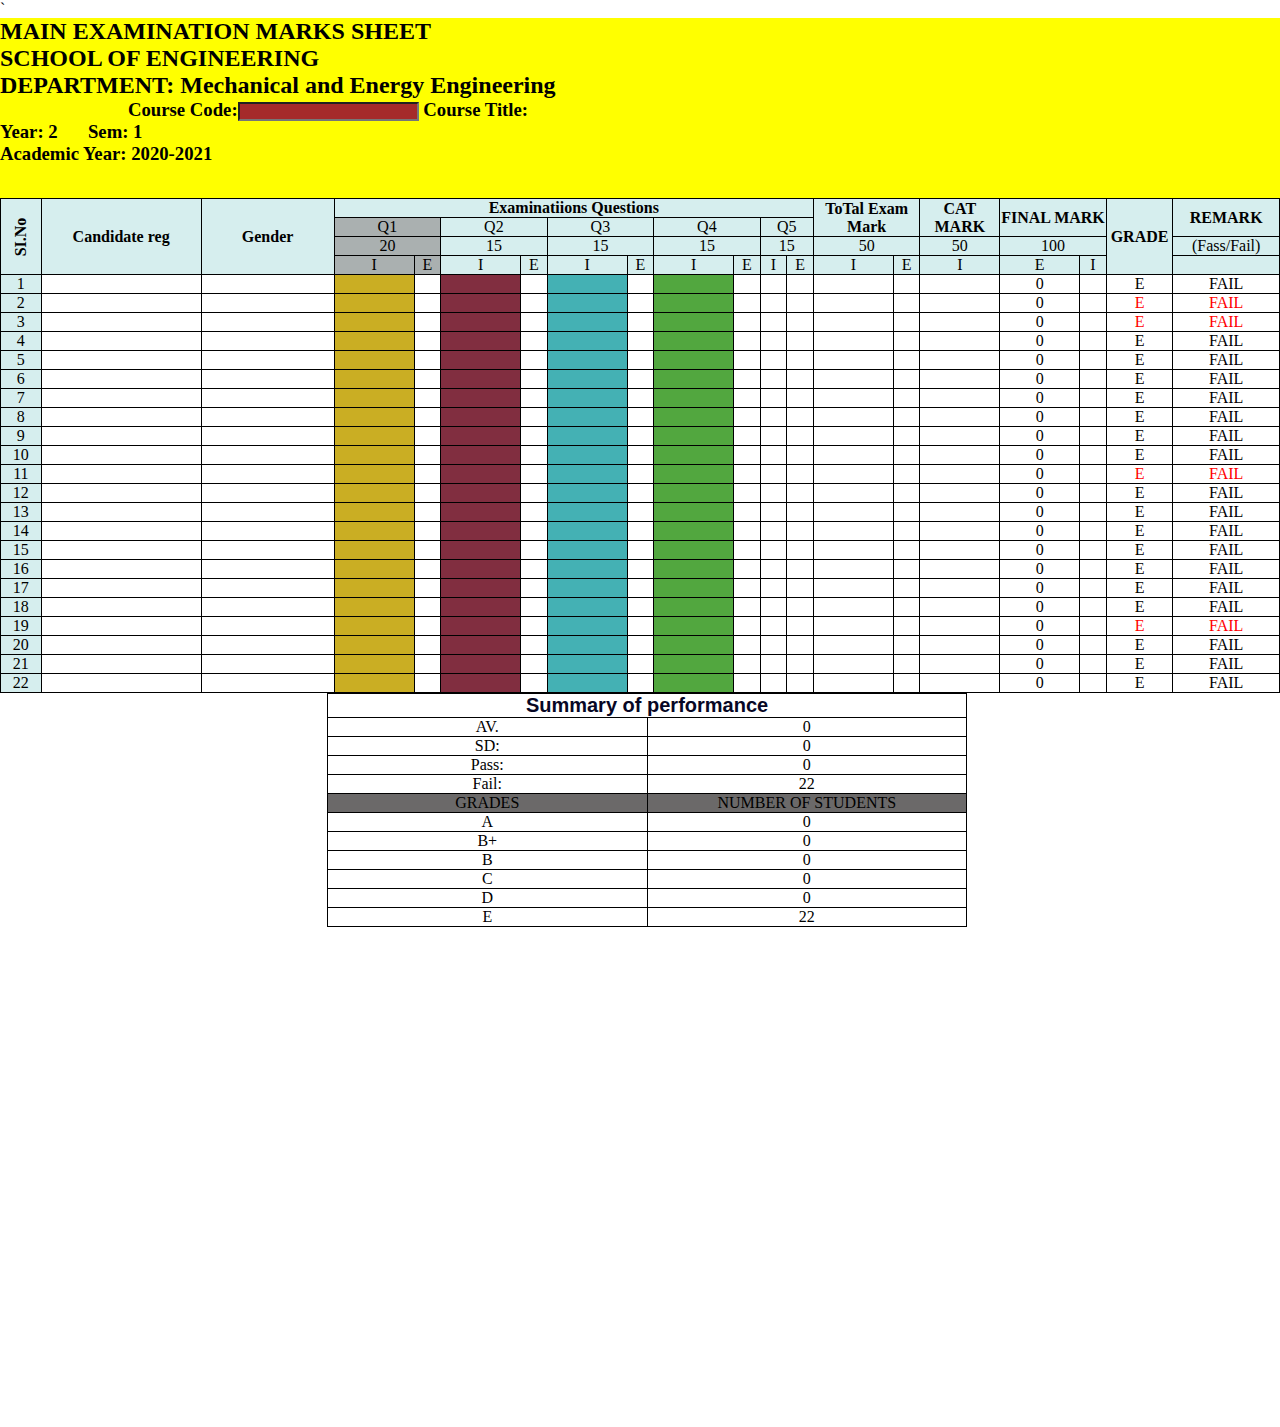
<file: index.html>
`<!DOCTYPE html>
<html lang="en">
<head>
    <meta charset="UTF-8">
    <meta name="viewport" content="width=device-width, initial-scale=1.0">
    <title>Document</title>
    <link rel="stylesheet" href="style.css">
</head>
<body>
    

<div class="he">
  <h2>MAIN EXAMINATION MARKS SHEET</h2>
  <h2>SCHOOL OF ENGINEERING</h2>
  <h2>DEPARTMENT: Mechanical and Energy Engineering</h2>
  <h3 style="margin-left: 10%;">Course Code:<input type="text"> Course Title:  </h3>
    <h3>
        <span> Year: 2  </span>  <span  style="margin-left:2%;">Sem: 1 </span>
    </h3>
  <h3>Academic Year: 2020-2021</h3>
</div>

<div class="tab"  style="overflow-x:auto;">
    <table  >
        <colgroup>
            <col span="1" style="background-color:#D6EEEE">
          </colgroup>
          <colgroup>
            <col span="2">
            <col span="1" style="background-color: rgb(202, 174, 35)">

            <col span="1">
            <col span="1" style="background-color: rgb(129, 46, 64)">
            <col span="1">
            <col span="1" style="background-color: rgb(68, 177, 180)">
            <col span="1">
            <col span="1" style="background-color: rgb(82, 167, 63)">
          </colgroup>
        <tr class="d">
            <th rowspan="4" style="width:2%;" class="vertical">SI.No</th>
            <th rowspan="4" style="width:12%">Candidate reg</th>
            <th rowspan="4" style="width:10%"> Gender</th>
            <th colspan="10" style="width:40%" >Examinatiions Questions</th>
        
            <th rowspan="2" colspan="2"  style="width:10%">ToTal Exam Mark</th>
            
          
            <th rowspan="2" colspan="" style="width:5%">CAT MARK</th>
            <th rowspan="2" colspan="2"  style="width:8%">FINAL MARK</th>
            <th rowspan="4"  style="width:5%">GRADE</th>
            <th rowspan="2"  style="width:8%">REMARK</th>
        </tr>
        <tr class="q">
            <td colspan="2" class="q1">Q1 </td>
            <td colspan="2">Q2</td>
            <td colspan="2">Q3</td>
            <td colspan="2">Q4 </td>
            <td colspan="2">Q5</td>
            
        </tr>
        <tr class="j">
            <td colspan="2" class="q1">20</td>
            <td colspan="2">15</td>
            <td colspan="2">15</td>
            <td colspan="2">15</td>
            <td colspan="2">15</td>
            <td colspan="2">50</td>
            <td colspan="">50</td>
            <td colspan="2">100</td>
            <td >(Fass/Fail)</td>
        </tr>
        
     
<tr class="j" >
    
    
   
    <td  class="q1" style="width: 6%;">I</td>
    <td class="q1" style="width: 2%;">E</td>
    <td style="width: 6%;">I</td>
    <td style="width: 2%;">E</td>
    <td style="width: 6%;">I</td>
    <td style="width: 2%;">E</td>
    <td style="width: 6%;">I</td>
    <td style="width: 2%;">E</td>
    <td style="width: 2%;">I</td>
    <td style="width: 2%;">E</td>
    <td style="width: 6%;">I</td>
    <td style="width: 2%;">E</td>
    <td style="width: 6%;">I</td>
    <td style="width: 6%;">E</td>
    <td style="width: 2%;">I</td>
    <td></td>
    

    
    
   
   
   
</tr>
 <tr>
          <td>1</td>
            <td></td>
            <td></td>
            <td></td>
            <td ></td>
            <td></td>
            <td></td>
            <td></td>
            <td></td>
            <td ></td>
            <td></td>
            <td></td>
            <td></td>
            <td></td>
            <td ></td>
            <td></td>
            <td>0</td>
            <td></td>
            <td >E</td>
            <td>FAIL</td>

 </tr>
 
</tr>
 <tr>
          <td>2</td>
            <td></td>
            <td></td>
            <td></td>
            <td ></td>
            <td></td>
            <td></td>
            <td></td>
            <td></td>
            <td ></td>
            <td></td>
            <td></td>
            <td></td>
            <td></td>
            <td ></td>
            <td></td>
            <td>0</td>
            <td></td>
            <td  class="red">E</td>
            <td class="red">FAIL</td>

 </tr>
 
</tr>
 <tr>
          <td>3</td>
            <td></td>
            <td></td>
            <td></td>
            <td ></td>
            <td></td>
            <td></td>
            <td></td>
            <td></td>
            <td ></td>
            <td></td>
            <td></td>
            <td></td>
            <td></td>
            <td ></td>
            <td></td>
            <td>0</td>
            <td></td>
            <td class="red">E</td>
            <td class="red">FAIL</td>

 </tr>
 
</tr>
 <tr>
          <td>4</td>
            <td></td>
            <td></td>
            <td></td>
            <td ></td>
            <td></td>
            <td></td>
            <td></td>
            <td></td>
            <td ></td>
            <td></td>
            <td></td>
            <td></td>
            <td></td>
            <td ></td>
            <td></td>
            <td>0</td>
            <td></td>
            <td >E</td>
            <td>FAIL</td>

 </tr>
 
</tr>
 <tr>
          <td>5</td>
            <td></td>
            <td></td>
            <td></td>
            <td ></td>
            <td></td>
            <td></td>
            <td></td>
            <td></td>
            <td ></td>
            <td></td>
            <td></td>
            <td></td>
            <td></td>
            <td ></td>
            <td></td>
            <td>0</td>
            <td></td>
            <td >E</td>
            <td>FAIL</td>

 </tr>
 
</tr>
 <tr>
          <td>6</td>
            <td></td>
            <td></td>
            <td></td>
            <td ></td>
            <td></td>
            <td></td>
            <td></td>
            <td></td>
            <td ></td>
            <td></td>
            <td></td>
            <td></td>
            <td></td>
            <td ></td>
            <td></td>
            <td>0</td>
            <td></td>
            <td >E</td>
            <td>FAIL</td>

 </tr>
 
</tr>
 <tr>
          <td>7</td>
            <td></td>
            <td></td>
            <td></td>
            <td ></td>
            <td></td>
            <td></td>
            <td></td>
            <td></td>
            <td ></td>
            <td></td>
            <td></td>
            <td></td>
            <td></td>
            <td ></td>
            <td></td>
            <td>0</td>
            <td></td>
            <td >E</td>
            <td>FAIL</td>

 </tr>
 
</tr>
 <tr>
          <td>8</td>
            <td></td>
            <td></td>
            <td></td>
            <td ></td>
            <td></td>
            <td></td>
            <td></td>
            <td></td>
            <td ></td>
            <td></td>
            <td></td>
            <td></td>
            <td></td>
            <td ></td>
            <td></td>
            <td>0</td>
            <td></td>
            <td >E</td>
            <td>FAIL</td>

 </tr>
 
</tr>
 <tr>
          <td>9</td>
            <td></td>
            <td></td>
            <td></td>
            <td ></td>
            <td></td>
            <td></td>
            <td></td>
            <td></td>
            <td ></td>
            <td></td>
            <td></td>
            <td></td>
            <td></td>
            <td ></td>
            <td></td>
            <td>0</td>
            <td></td>
            <td >E</td>
            <td>FAIL</td>

 </tr>
 
</tr>
 <tr>
          <td>10</td>
            <td></td>
            <td></td>
            <td></td>
            <td ></td>
            <td></td>
            <td></td>
            <td></td>
            <td></td>
            <td ></td>
            <td></td>
            <td></td>
            <td></td>
            <td></td>
            <td ></td>
            <td></td>
            <td>0</td>
            <td></td>
            <td >E</td>
            <td>FAIL</td>

 </tr>
 
</tr>
 <tr>
          <td>11</td>
            <td></td>
            <td></td>
            <td></td>
            <td ></td>
            <td></td>
            <td></td>
            <td></td>
            <td></td>
            <td ></td>
            <td></td>
            <td></td>
            <td></td>
            <td></td>
            <td ></td>
            <td></td>
            <td>0</td>
            <td></td>
            <td class="red" >E</td>
            <td class="red">FAIL</td>

 </tr>
 
</tr>
 <tr>
          <td>12</td>
            <td></td>
            <td></td>
            <td></td>
            <td ></td>
            <td></td>
            <td></td>
            <td></td>
            <td></td>
            <td ></td>
            <td></td>
            <td></td>
            <td></td>
            <td></td>
            <td ></td>
            <td></td>
            <td>0</td>
            <td></td>
            <td >E</td>
            <td>FAIL</td>

 </tr>
 
</tr>
 <tr>
          <td>13</td>
            <td></td>
            <td></td>
            <td></td>
            <td ></td>
            <td></td>
            <td></td>
            <td></td>
            <td></td>
            <td ></td>
            <td></td>
            <td></td>
            <td></td>
            <td></td>
            <td ></td>
            <td></td>
            <td>0</td>
            <td></td>
            <td >E</td>
            <td>FAIL</td>

 </tr>
 
</tr>
 <tr>
          <td>14</td>
            <td></td>
            <td></td>
            <td></td>
            <td ></td>
            <td></td>
            <td></td>
            <td></td>
            <td></td>
            <td ></td>
            <td></td>
            <td></td>
            <td></td>
            <td></td>
            <td ></td>
            <td></td>
            <td>0</td>
            <td></td>
            <td>E</td>
            <td>FAIL</td>

 </tr>
 
</tr>
 <tr>
          <td>15</td>
            <td></td>
            <td></td>
            <td></td>
            <td ></td>
            <td></td>
            <td></td>
            <td></td>
            <td></td>
            <td ></td>
            <td></td>
            <td></td>
            <td></td>
            <td></td>
            <td ></td>
            <td></td>
            <td>0</td>
            <td></td>
            <td >E</td>
            <td>FAIL</td>

 </tr>
 
</tr>
 <tr>
          <td>16</td>
            <td></td>
            <td></td>
            <td></td>
            <td ></td>
            <td></td>
            <td></td>
            <td></td>
            <td></td>
            <td ></td>
            <td></td>
            <td></td>
            <td></td>
            <td></td>
            <td ></td>
            <td></td>
            <td>0</td>
            <td></td>
            <td >E</td>
            <td>FAIL</td>

 </tr>
 
</tr>
 <tr>
          <td>17</td>
            <td></td>
            <td></td>
            <td></td>
            <td ></td>
            <td></td>
            <td></td>
            <td></td>
            <td></td>
            <td ></td>
            <td></td>
            <td></td>
            <td></td>
            <td></td>
            <td ></td>
            <td></td>
            <td>0</td>
            <td></td>
            <td >E</td>
            <td>FAIL</td>

 </tr>
 
</tr>
 <tr>
          <td>18</td>
            <td></td>
            <td></td>
            <td></td>
            <td ></td>
            <td></td>
            <td></td>
            <td></td>
            <td></td>
            <td ></td>
            <td></td>
            <td></td>
            <td></td>
            <td></td>
            <td ></td>
            <td></td>
            <td>0</td>
            <td></td>
            <td >E</td>
            <td>FAIL</td>

 </tr>
 
</tr>
 <tr>
          <td>19</td>
            <td></td>
            <td></td>
            <td></td>
            <td ></td>
            <td></td>
            <td></td>
            <td></td>
            <td></td>
            <td ></td>
            <td></td>
            <td></td>
            <td></td>
            <td></td>
            <td ></td>
            <td></td>
            <td>0</td>
            <td></td>
            <td  class="red">E</td>
            <td class="red">FAIL</td>

 </tr>
 
</tr>
 <tr>
          <td>20</td>
            <td></td>
            <td></td>
            <td></td>
            <td ></td>
            <td></td>
            <td></td>
            <td></td>
            <td></td>
            <td ></td>
            <td></td>
            <td></td>
            <td></td>
            <td></td>
            <td ></td>
            <td></td>
            <td>0</td>
            <td></td>
            <td >E</td>
            <td>FAIL</td>

 </tr>
 
</tr>
 <tr>
          <td>21</td>
            <td></td>
            <td></td>
            <td></td>
            <td ></td>
            <td></td>
            <td></td>
            <td></td>
            <td></td>
            <td ></td>
            <td></td>
            <td></td>
            <td></td>
            <td></td>
            <td ></td>
            <td></td>
            <td>0</td>
            <td></td>
            <td >E</td>
            <td>FAIL</td>

 </tr>
 
</tr>
 <tr>
          <td>22</td>
            <td></td>
            <td></td>
            <td></td>
            <td ></td>
            <td></td>
            <td></td>
            <td></td>
            <td></td>
            <td ></td>
            <td></td>
            <td></td>
            <td></td>
            <td></td>
            <td ></td>
            <td></td>
            <td>0</td>
            <td></td>
            <td >E</td>
            <td>FAIL</td>

 </tr>

 <tr>
  <table class="tab2">
    <tr>
        <th colspan="2" style="width: 100%; font-family: Impact, Haettenschweiler, 'Arial Narrow Bold', sans-serif; color: rgb(7, 7, 37); font-size: 20px;" > <h4> Summary of performance

        </h4></th>
    </tr>
    <tr>
        <td style="width: 50%;">AV.</td>
        <td>
            0
        </td>

        
    </tr>
    <tr>
        <td>SD:</td>
        <td>
            0
        </td>
       
    </tr>
    <tr>
        <td>Pass:</td>
        <td>
            0
        </td>
       
    </tr>
    <tr>
        <td>Fail:</td>
        <td>
            22
        </td>
       
    </tr>

    <tr class="gr">
        <td>GRADES</td>
        <td>
            NUMBER OF STUDENTS					
        </td>
       
    </tr>

    <tr>
        <td style="width: 50%;">A</td>
        <td>
    0
        </td>

        
    </tr>
    <tr>
        <td>B+</td>
        <td>
            0
        </td>
       
    </tr>
    <tr>
        <td>B</td>
        <td>
            0
        </td>
       
    </tr>
    <tr>
        <td>C</td>
        <td>
            0
        </td>
       
    </tr>
    <tr>
        <td>D</td>
        <td>
            0
        </td>
       
    </tr>
    <tr>
        <td>E</td>
        <td>
            22
        </td>
       
    </tr>
  </table>
 </tr>
 
 


    </table>
</div>

</body>
</html>
</file>
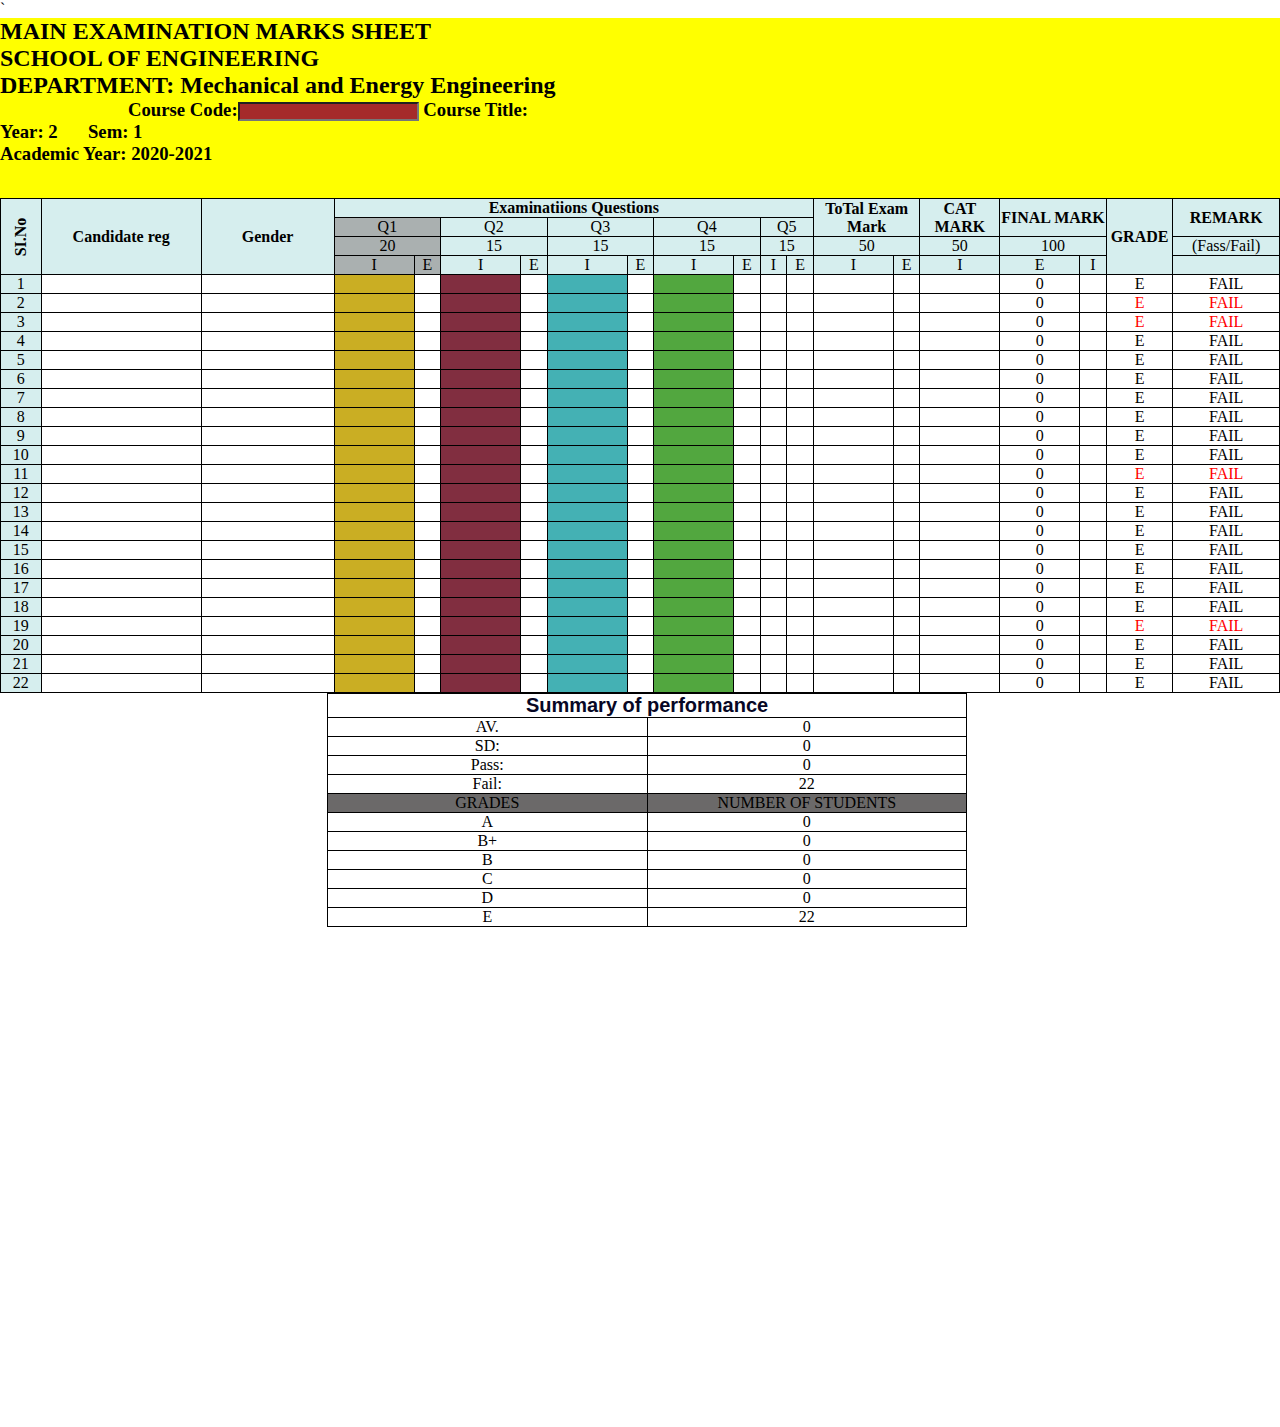
<file: HTML&CSS/Assignment.html>
`<!DOCTYPE html>
<html lang="en">
<head>
    <meta charset="UTF-8">
    <meta name="viewport" content="width=device-width, initial-scale=1.0">
    <title>Document</title>
    <link rel="stylesheet" href="style.css">
</head>
<body>
    

<div class="he">
  <h2>MAIN EXAMINATION MARKS SHEET</h2>
  <h2>SCHOOL OF ENGINEERING</h2>
  <h2>DEPARTMENT: Mechanical and Energy Engineering</h2>
  <h3 style="margin-left: 10%;">Course Code:<input type="text"> Course Title:  </h3>
    <h3>
        <span> Year: 2  </span>  <span  style="margin-left:2%;">Sem: 1 </span>
    </h3>
  <h3>Academic Year: 2020-2021</h3> 
</div>

<div class="tab"  style="overflow-x:auto;">
    <table  >
        <colgroup>
            <col span="1" style="background-color:#D6EEEE">
          </colgroup>
          <colgroup>
            <col span="2">
            <col span="1" style="background-color: rgb(202, 174, 35)">

            <col span="1">
            <col span="1" style="background-color: rgb(129, 46, 64)">
            <col span="1">
            <col span="1" style="background-color: rgb(68, 177, 180)">
            <col span="1">
            <col span="1" style="background-color: rgb(82, 167, 63)">
          </colgroup>
        <tr class="d">
            <th rowspan="4" style="width:2%;" class="vertical">SI.No</th>
            <th rowspan="4" style="width:12%">Candidate reg</th>
            <th rowspan="4" style="width:10%"> Gender</th>
            <th colspan="10" style="width:40%" >Examinatiions Questions</th>
        
            <th rowspan="2" colspan="2"  style="width:10%">ToTal Exam Mark</th>
            
          
            <th rowspan="2" colspan="" style="width:5%">CAT MARK</th>
            <th rowspan="2" colspan="2"  style="width:8%">FINAL MARK</th>
            <th rowspan="4"  style="width:5%">GRADE</th>
            <th rowspan="2"  style="width:8%">REMARK</th>
        </tr>
        <tr class="q">
            <td colspan="2" class="q1">Q1 </td>
            <td colspan="2">Q2</td>
            <td colspan="2">Q3</td>
            <td colspan="2">Q4 </td>
            <td colspan="2">Q5</td>
            
        </tr>
        <tr class="j">
            <td colspan="2" class="q1">20</td>
            <td colspan="2">15</td>
            <td colspan="2">15</td>
            <td colspan="2">15</td>
            <td colspan="2">15</td>
            <td colspan="2">50</td>
            <td colspan="">50</td>
            <td colspan="2">100</td>
            <td >(Fass/Fail)</td>
        </tr>
        
     
<tr class="j" >
    
    
   
    <td  class="q1" style="width: 6%;">I</td>
    <td class="q1" style="width: 2%;">E</td>
    <td style="width: 6%;">I</td>
    <td style="width: 2%;">E</td>
    <td style="width: 6%;">I</td>
    <td style="width: 2%;">E</td>
    <td style="width: 6%;">I</td>
    <td style="width: 2%;">E</td>
    <td style="width: 2%;">I</td>
    <td style="width: 2%;">E</td>
    <td style="width: 6%;">I</td>
    <td style="width: 2%;">E</td>
    <td style="width: 6%;">I</td>
    <td style="width: 6%;">E</td>
    <td style="width: 2%;">I</td>
    <td></td>
    

    
    
   
   
   
</tr>
 <tr>
          <td>1</td>
            <td></td>
            <td></td>
            <td></td>
            <td ></td>
            <td></td>
            <td></td>
            <td></td>
            <td></td>
            <td ></td>
            <td></td>
            <td></td>
            <td></td>
            <td></td>
            <td ></td>
            <td></td>
            <td>0</td>
            <td></td>
            <td >E</td>
            <td>FAIL</td>

 </tr>
 
</tr>
 <tr>
          <td>2</td>
            <td></td>
            <td></td>
            <td></td>
            <td ></td>
            <td></td>
            <td></td>
            <td></td>
            <td></td>
            <td ></td>
            <td></td>
            <td></td>
            <td></td>
            <td></td>
            <td ></td>
            <td></td>
            <td>0</td>
            <td></td>
            <td  class="red">E</td>
            <td class="red">FAIL</td>

 </tr>
 
</tr>
 <tr>
          <td>3</td>
            <td></td>
            <td></td>
            <td></td>
            <td ></td>
            <td></td>
            <td></td>
            <td></td>
            <td></td>
            <td ></td>
            <td></td>
            <td></td>
            <td></td>
            <td></td>
            <td ></td>
            <td></td>
            <td>0</td>
            <td></td>
            <td class="red">E</td>
            <td class="red">FAIL</td>

 </tr>
 
</tr>
 <tr>
          <td>4</td>
            <td></td>
            <td></td>
            <td></td>
            <td ></td>
            <td></td>
            <td></td>
            <td></td>
            <td></td>
            <td ></td>
            <td></td>
            <td></td>
            <td></td>
            <td></td>
            <td ></td>
            <td></td>
            <td>0</td>
            <td></td>
            <td >E</td>
            <td>FAIL</td>

 </tr>
 
</tr>
 <tr>
          <td>5</td>
            <td></td>
            <td></td>
            <td></td>
            <td ></td>
            <td></td>
            <td></td>
            <td></td>
            <td></td>
            <td ></td>
            <td></td>
            <td></td>
            <td></td>
            <td></td>
            <td ></td>
            <td></td>
            <td>0</td>
            <td></td>
            <td >E</td>
            <td>FAIL</td>

 </tr>
 
</tr>
 <tr>
          <td>6</td>
            <td></td>
            <td></td>
            <td></td>
            <td ></td>
            <td></td>
            <td></td>
            <td></td>
            <td></td>
            <td ></td>
            <td></td>
            <td></td>
            <td></td>
            <td></td>
            <td ></td>
            <td></td>
            <td>0</td>
            <td></td>
            <td >E</td>
            <td>FAIL</td>

 </tr>
 
</tr>
 <tr>
          <td>7</td>
            <td></td>
            <td></td>
            <td></td>
            <td ></td>
            <td></td>
            <td></td>
            <td></td>
            <td></td>
            <td ></td>
            <td></td>
            <td></td>
            <td></td>
            <td></td>
            <td ></td>
            <td></td>
            <td>0</td>
            <td></td>
            <td >E</td>
            <td>FAIL</td>

 </tr>
 
</tr>
 <tr>
          <td>8</td>
            <td></td>
            <td></td>
            <td></td>
            <td ></td>
            <td></td>
            <td></td>
            <td></td>
            <td></td>
            <td ></td>
            <td></td>
            <td></td>
            <td></td>
            <td></td>
            <td ></td>
            <td></td>
            <td>0</td>
            <td></td>
            <td >E</td>
            <td>FAIL</td>

 </tr>
 
</tr>
 <tr>
          <td>9</td>
            <td></td>
            <td></td>
            <td></td>
            <td ></td>
            <td></td>
            <td></td>
            <td></td>
            <td></td>
            <td ></td>
            <td></td>
            <td></td>
            <td></td>
            <td></td>
            <td ></td>
            <td></td>
            <td>0</td>
            <td></td>
            <td >E</td>
            <td>FAIL</td>

 </tr>
 
</tr>
 <tr>
          <td>10</td>
            <td></td>
            <td></td>
            <td></td>
            <td ></td>
            <td></td>
            <td></td>
            <td></td>
            <td></td>
            <td ></td>
            <td></td>
            <td></td>
            <td></td>
            <td></td>
            <td ></td>
            <td></td>
            <td>0</td>
            <td></td>
            <td >E</td>
            <td>FAIL</td>

 </tr>
 
</tr>
 <tr>
          <td>11</td>
            <td></td>
            <td></td>
            <td></td>
            <td ></td>
            <td></td>
            <td></td>
            <td></td>
            <td></td>
            <td ></td>
            <td></td>
            <td></td>
            <td></td>
            <td></td>
            <td ></td>
            <td></td>
            <td>0</td>
            <td></td>
            <td class="red" >E</td>
            <td class="red">FAIL</td>

 </tr>
 
</tr>
 <tr>
          <td>12</td>
            <td></td>
            <td></td>
            <td></td>
            <td ></td>
            <td></td>
            <td></td>
            <td></td>
            <td></td>
            <td ></td>
            <td></td>
            <td></td>
            <td></td>
            <td></td>
            <td ></td>
            <td></td>
            <td>0</td>
            <td></td>
            <td >E</td>
            <td>FAIL</td>

 </tr>
 
</tr>
 <tr>
          <td>13</td>
            <td></td>
            <td></td>
            <td></td>
            <td ></td>
            <td></td>
            <td></td>
            <td></td>
            <td></td>
            <td ></td>
            <td></td>
            <td></td>
            <td></td>
            <td></td>
            <td ></td>
            <td></td>
            <td>0</td>
            <td></td>
            <td >E</td>
            <td>FAIL</td>

 </tr>
 
</tr>
 <tr>
          <td>14</td>
            <td></td>
            <td></td>
            <td></td>
            <td ></td>
            <td></td>
            <td></td>
            <td></td>
            <td></td>
            <td ></td>
            <td></td>
            <td></td>
            <td></td>
            <td></td>
            <td ></td>
            <td></td>
            <td>0</td>
            <td></td>
            <td>E</td>
            <td>FAIL</td>

 </tr>
 
</tr>
 <tr>
          <td>15</td>
            <td></td>
            <td></td>
            <td></td>
            <td ></td>
            <td></td>
            <td></td>
            <td></td>
            <td></td>
            <td ></td>
            <td></td>
            <td></td>
            <td></td>
            <td></td>
            <td ></td>
            <td></td>
            <td>0</td>
            <td></td>
            <td >E</td>
            <td>FAIL</td>

 </tr>
 
</tr>
 <tr>
          <td>16</td>
            <td></td>
            <td></td>
            <td></td>
            <td ></td>
            <td></td>
            <td></td>
            <td></td>
            <td></td>
            <td ></td>
            <td></td>
            <td></td>
            <td></td>
            <td></td>
            <td ></td>
            <td></td>
            <td>0</td>
            <td></td>
            <td >E</td>
            <td>FAIL</td>

 </tr>
 
</tr>
 <tr>
          <td>17</td>
            <td></td>
            <td></td>
            <td></td>
            <td ></td>
            <td></td>
            <td></td>
            <td></td>
            <td></td>
            <td ></td>
            <td></td>
            <td></td>
            <td></td>
            <td></td>
            <td ></td>
            <td></td>
            <td>0</td>
            <td></td>
            <td >E</td>
            <td>FAIL</td>

 </tr>
 
</tr>
 <tr>
          <td>18</td>
            <td></td>
            <td></td>
            <td></td>
            <td ></td>
            <td></td>
            <td></td>
            <td></td>
            <td></td>
            <td ></td>
            <td></td>
            <td></td>
            <td></td>
            <td></td>
            <td ></td>
            <td></td>
            <td>0</td>
            <td></td>
            <td >E</td>
            <td>FAIL</td>

 </tr>
 
</tr>
 <tr>
          <td>19</td>
            <td></td>
            <td></td>
            <td></td>
            <td ></td>
            <td></td>
            <td></td>
            <td></td>
            <td></td>
            <td ></td>
            <td></td>
            <td></td>
            <td></td>
            <td></td>
            <td ></td>
            <td></td>
            <td>0</td>
            <td></td>
            <td  class="red">E</td>
            <td class="red">FAIL</td>

 </tr>
 
</tr>
 <tr>
          <td>20</td>
            <td></td>
            <td></td>
            <td></td>
            <td ></td>
            <td></td>
            <td></td>
            <td></td>
            <td></td>
            <td ></td>
            <td></td>
            <td></td>
            <td></td>
            <td></td>
            <td ></td>
            <td></td>
            <td>0</td>
            <td></td>
            <td >E</td>
            <td>FAIL</td>

 </tr>
 
</tr>
 <tr>
          <td>21</td>
            <td></td>
            <td></td>
            <td></td>
            <td ></td>
            <td></td>
            <td></td>
            <td></td>
            <td></td>
            <td ></td>
            <td></td>
            <td></td>
            <td></td>
            <td></td>
            <td ></td>
            <td></td>
            <td>0</td>
            <td></td>
            <td >E</td>
            <td>FAIL</td>

 </tr>
 
</tr>
 <tr>
          <td>22</td>
            <td></td>
            <td></td>
            <td></td>
            <td ></td>
            <td></td>
            <td></td>
            <td></td>
            <td></td>
            <td ></td>
            <td></td>
            <td></td>
            <td></td>
            <td></td>
            <td ></td>
            <td></td>
            <td>0</td>
            <td></td>
            <td >E</td>
            <td>FAIL</td>

 </tr>

 <tr>
  <table class="tab2">
    <tr>
        <th colspan="2" style="width: 100%; font-family: Impact, Haettenschweiler, 'Arial Narrow Bold', sans-serif; color: rgb(7, 7, 37); font-size: 20px;" > <h4> Summary of performance

        </h4></th>
    </tr>
    <tr>
        <td style="width: 50%;">AV.</td>
        <td>
            0
        </td>

        
    </tr>
    <tr>
        <td>SD:</td>
        <td>
            0
        </td>
       
    </tr>
    <tr>
        <td>Pass:</td>
        <td>
            0
        </td>
       
    </tr>
    <tr>
        <td>Fail:</td>
        <td>
            22
        </td>
       
    </tr>

    <tr class="gr">
        <td>GRADES</td>
        <td>
            NUMBER OF STUDENTS					
        </td>
       
    </tr>

    <tr>
        <td style="width: 50%;">A</td>
        <td>
    0
        </td>

        
    </tr>
    <tr>
        <td>B+</td>
        <td>
            0
        </td>
       
    </tr>
    <tr>
        <td>B</td>
        <td>
            0
        </td>
       
    </tr>
    <tr>
        <td>C</td>
        <td>
            0
        </td>
       
    </tr>
    <tr>
        <td>D</td>
        <td>
            0
        </td>
       
    </tr>
    <tr>
        <td>E</td>
        <td>
            22
        </td>
       
    </tr>
  </table>
 </tr>
 
 


    </table>
</div>

</body>
</html>
</file>
<file: style.css>
table{
    width: 100%;
    text-align: center;
    border:1px solid black;
    border-collapse: collapse;

    font-family: 'Times New Roman', Times, serif;

    
    
}
th{
    border:1px solid black;
    border-collapse: collapse;
}

td{
    border:1px solid black;
    border-collapse: collapse;  
}


.vertical {

    text-align: center;

    transform: rotate(-90deg);
    border: none;

   
  }

.he{
    height: 20%;
    background-color: yellow;
}

.he input[type="text"]{
    color: brown;
    background-color: brown;
}
.d{
    background-color:  #D6EEEE;
}



.q{
    background-color:  #D6EEEE;
}

.q1{
    background-color: rgb(170, 176, 176);

}
.j{
    background-color:  #D6EEEE;
}

.red{
    color: red;

}
*{
    top: 0;
    margin: 0;
    padding: 0;

}



.tab2{
width:50%;
margin-left: 25.55%;
margin-right: 6%;

text-align: start;

border: none;

margin-bottom: 500px;

}
.gr{
    background-color: #6b6969;
    color: black;
    font-family: fantasy;
}

.su{
    text-align: center;
}

tr td{
    text-align: center;
}



@media screen and (max-width: 480px) {
    body {
      background-color: lightgreen;
    }

    table{
        width: 100%;
    }

    h2{
        font-size: 20px;
    }
    h3{
        font-size: 15px;
    }
    .tab2{
        width: 60%;
    }

  }
</file>
<file: HTML&CSS/style.css>
table{
    width: 100%;
    text-align: center;
    border:1px solid black;
    border-collapse: collapse;

    font-family: 'Times New Roman', Times, serif;

    
    
}
th{
    border:1px solid black;
    border-collapse: collapse;
}

td{
    border:1px solid black;
    border-collapse: collapse;  
}


.vertical {

    text-align: center;

    transform: rotate(-90deg);
    border: none;

   
  }

.he{
    height: 20%;
    background-color: yellow;
}

.he input[type="text"]{
    color: brown;
    background-color: brown;
}
.d{
    background-color:  #D6EEEE;
}



.q{
    background-color:  #D6EEEE;
}

.q1{
    background-color: rgb(170, 176, 176);

}
.j{
    background-color:  #D6EEEE;
}

.red{
    color: red;

}
*{
    top: 0;
    margin: 0;
    padding: 0;

}



.tab2{
width:50%;
margin-left: 25.55%;
margin-right: 6%;

text-align: start;

border: none;

margin-bottom: 500px;

}
.gr{
    background-color: #6b6969;
    color: black;
    font-family: fantasy;
}

.su{
    text-align: center;
}

tr td{
    text-align: center;
}



@media screen and (max-width: 480px) {
    body {
      background-color: lightgreen;
    }

    table{
        width: 100%;
    }

    h2{
        font-size: 20px;
    }
    h3{
        font-size: 15px;
    }
    .tab2{
        width: 60%;
    }

  }
</file>
